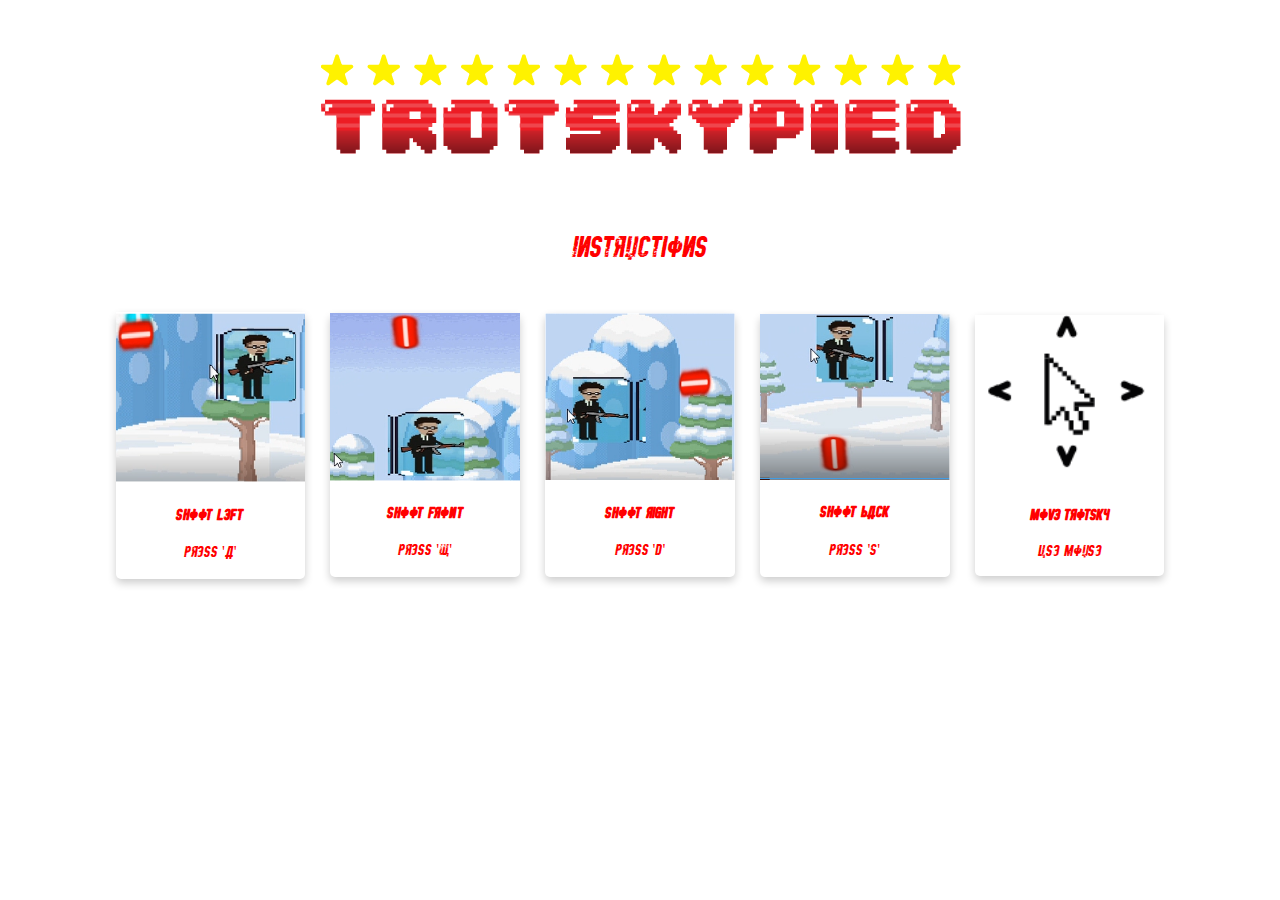
<file: index.html>
<!DOCTYPE html>
<html lang="en">
  <head>
    <meta charset="UTF-8" />
    <meta name="viewport" content="width=device-width, initial-scale=1.0" />
    <meta http-equiv="X-UA-Compatible" content="ie=edge" />
    <link rel="stylesheet" type="text/css" href="./styles/main.css">
    <title>Trotskypied</title>
  </head>
  <body id="intro">
    <div class="main-container">
        <a href="./trotskypied.html"><img src="./assets/images/logo.png"></a>
    </div>

    <p class="headerInstructions">Instructions</p>

    <div class="instructions">
        <div class="card" style="width: 15%">
          <!-- <img src="./assets/images/red-bullet-hr.png" style="width:20px"> -->
          <img src="./assets/images/left.png" class="center" style="width:100%">
          <div class="container">
            <h4><b>Shoot Left</b></h4>
            <p>Press 'A'</p>
          </div>
        </div>

        <div class="card" style="width: 15%">
          <!-- <img src="./assets/images/red-bullet-vr.png" style="width:20px"> -->
          <img src="./assets/images/up.png" class="center" style="width:100%">
          <div class="container">
            <h4><b>Shoot Front</b></h4>
            <p>Press 'W'</p>
          </div>
        </div>

        <div class="card" style="width: 15%">
          <!-- <img src="./assets/images/red-bullet-hr.png" style="width:20px"> -->
          <img src="./assets/images/right.png" class="center" style="width:100%">
          <div class="container">
            <h4><b>Shoot Right</b></h4>
            <p>Press 'D'</p>
          </div>
        </div>

        <div class="card" style="width: 15%">
          <!-- <img src="./assets/images/red-bullet-vr.png" style="width:20px"> -->
          <img src="./assets/images/down.png" class="center" style="width:100%">
          <div class="container">
            <h4><b>Shoot Back</b></h4>
            <p>Press 'S'</p>
          </div>
        </div>

        <div class="card" style="width: 15%">
          <!-- <img src="./assets/images/goodInstructions.png" style="width:20px"> -->
          <img src="./assets/images/goodInstructions.png" class="center" style="width:100%">
          <div class="container">
            <h4><b>Move Trotsky</b></h4>
            <p>Use Mouse</p>
          </div>
        </div>
    </div>
  </body>
</html>
</file>
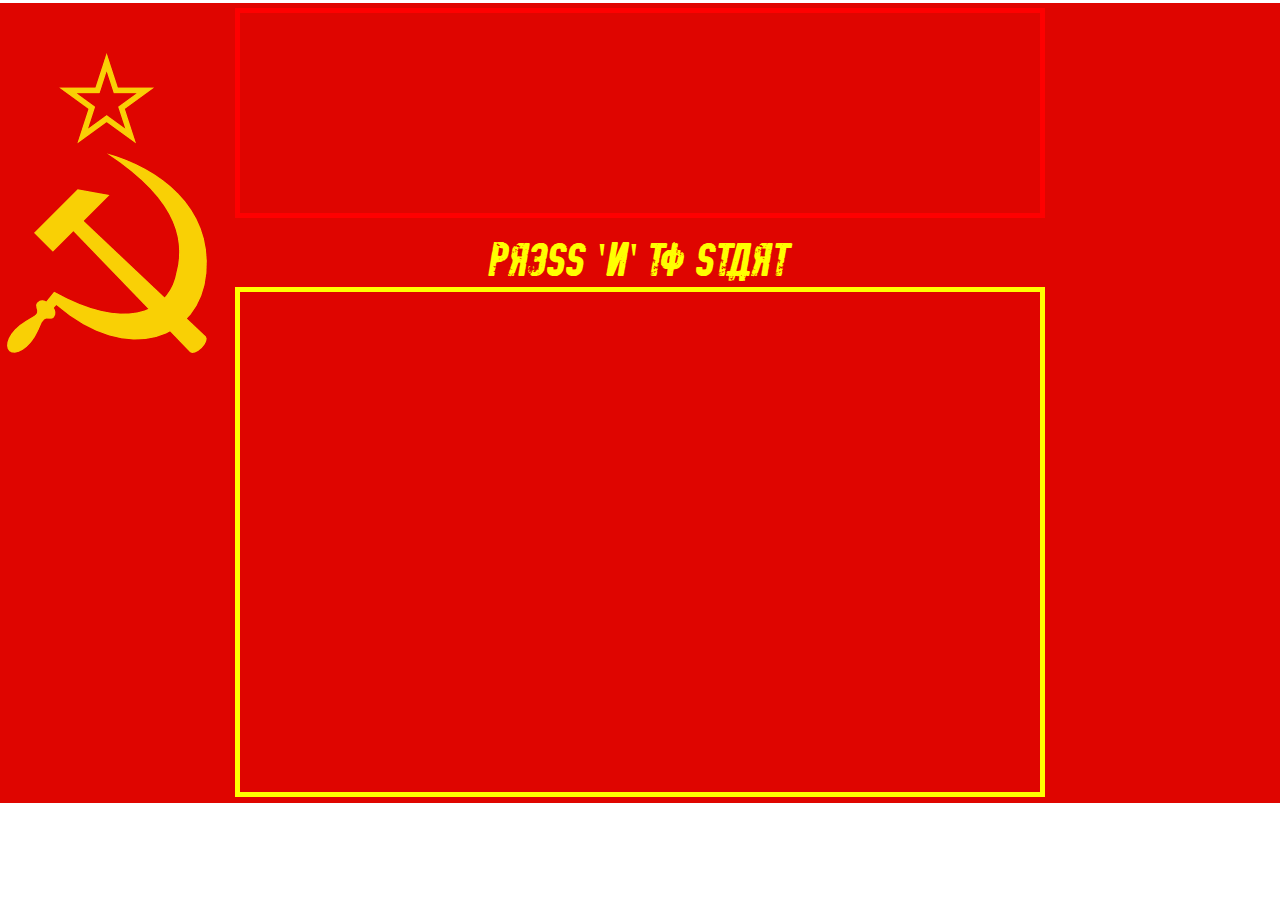
<file: trotskypied.html>
<!DOCTYPE html>
<html lang="en">
<head>
    <meta charset="UTF-8">
    <meta name="viewport" content="width=device-width, initial-scale=1.0">
    <meta http-equiv="X-UA-Compatible" content="ie=edge">
    <title>Trotskypied</title>
    <link rel="stylesheet" type="text/css" href="./styles/styles.css">
</head>
<body id="game">
    <div class="content">
        <canvas id="scores" width="800" height="200" style="border: 5px solid red;"></canvas>
        <br>
        <!-- <p id="start" style="visibility: hidden">Press 'N' to start</p> -->
        <p id="start">Press 'N' to start</p>
        <!-- <div id="levels">
          <p id="levelText">Select level</p>
          <div class="levelSelection">
            <input type="radio" name="level" onclick="levelSelection(this);" value="easy">Easy
            <input type="radio" name="level" onclick="levelSelection(this);" value="medium">Medium
            <input type="radio" name="level" onclick="levelSelection(this);" value="hard">Hard
          </div>
        </div> -->
        <canvas id="canvas" width="800" height="500" style="border: 5px solid yellow;"></canvas>
    </div>

    <script src="./scripts/scripts.js"></script>
    <script src="./scripts/notGame.js"></script>
</body>
</html>
</file>
<file: styles/main.css>
* {
    font-family: Motherland;
    color: red;
}

.main-container {
    margin: 3% 0 5% 0;
    display: flex;
    flex-direction: column;
    justify-content: center;
    align-items: center;
}

.main-container a {
    animation-name: moveInYAxis;
    animation-duration: 1s;
    animation-iteration-count: infinite;
    animation-direction: alternate;
}

.headerInstructions {
  text-align: center;
  font-size: 30px;
}

.instructions {
    margin-top: 3%;
    display: flex;
    flex-direction: row;
    justify-content: center;
    align-items: center;
}

.card {
    box-shadow: 0 4px 8px 0 rgba(0,0,0,0.2);
    transition: 0.3s;
    border-radius: 5px;
    margin: 1%;
  }

  .card:hover {
    box-shadow: 0 8px 16px 0 rgba(0,0,0,0.2);
  }

  .container {
    padding: 2px 16px;
    text-align: center;
  }

@keyframes moveInYAxis {
    from {
      transform: translateY(-10px);
    }
    to {
      transform: translateY(20px);
    }
}

@font-face {
    font-family: 'Motherland';
    src: URL('../assets/fonts/motherland/motherland.ttf') format('truetype');
  }
</file>
<file: styles/styles.css>
* {
  font-family: Motherland;
  color: yellow;
}

#game {
  background-image: url("../assets/images/Flag_of_the_Soviet_Union.png");
  background-repeat: no-repeat;
  background-position: center;
}

#start {
  margin: 0;
  font-size: 300%;
}

.levels {
  font-size: 300%;
  text-align: center;
}

.levelSelection {
  display: flex;
  flex-direction: row;
  align-items: center;
  justify-content: space-between;
}

.content {
    display: flex;
    flex-direction: column;
    justify-content: center;
    align-items: center;
}

@font-face {
  font-family: 'Motherland';
  src: URL('../assets/fonts/motherland/motherland.ttf') format('truetype');
}
</file>
